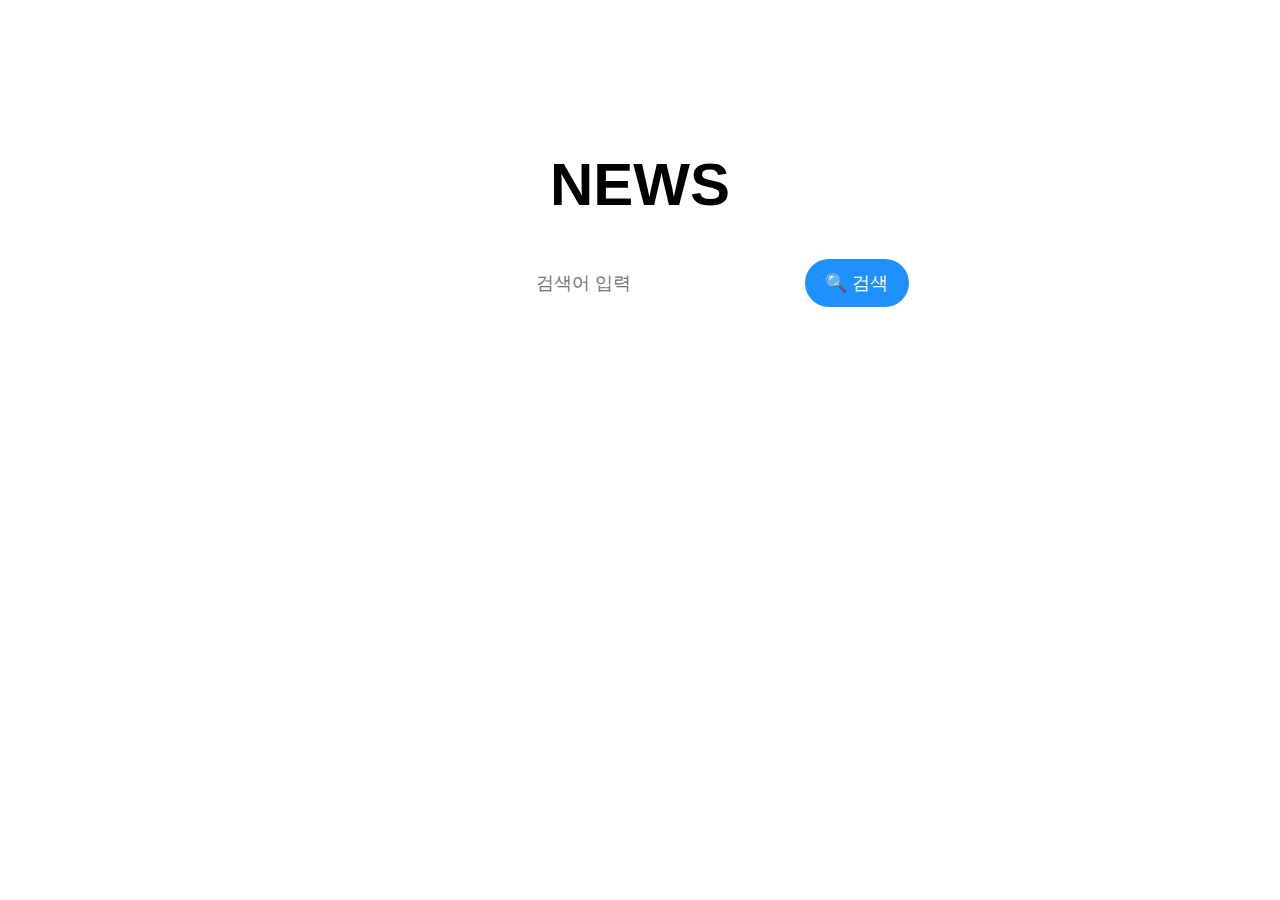
<file: templates/index.html>
<!DOCTYPE html>
<html lang="ko">
<head>
    <meta charset="UTF-8">
    <meta name="viewport" content="width=device-width, initial-scale=1.0">
    <title>뉴스 검색</title>
    <link rel="stylesheet" href="/static/style.css">
    <script>
        async function fetchNews() {
            const query = document.getElementById("searchQuery").value;
            if (!query) return;
            window.location.href = `/results?query=${query}`;
        }
    </script>
</head>
<body>
    <div class="container">
        <h1 class="logo">NEWS</h1>
        <div class="search-box">
            <input type="text" id="searchQuery" placeholder="검색어 입력">
            <button onclick="fetchNews()">🔍 검색</button>
        </div>
    </div>
</body>
</html>
</file>
<file: static/style.css>
/* 전체 페이지 스타일 */
body {
    font-family: Arial, sans-serif;
    background-color: #FFFFFF;
    color: #000000;
    text-align: center;
    margin: 0;
    padding: 0;
}

/* 검색 결과 컨테이너 */
.container {
    margin-top: 50px;
}

/* 인스타그램 피드 스타일 */
.feed-container {
    display: grid;
    grid-template-columns: repeat(auto-fit, minmax(300px, 1fr));
    gap: 20px;
    padding: 20px;
    justify-content: center;
    max-width: 1000px;
    margin: auto;
}

/* 개별 뉴스 카드 */
.feed-item {
    background: #636363;
    padding: 15px;
    border-radius: 15px;
    box-shadow: 0 4px 10px rgba(255, 255, 255, 0.1);
    transition: transform 0.3s;
    text-align: left;
}

.feed-item:hover {
    transform: scale(1.05);
}

/* 뉴스 제목 */
.feed-item a {
    color: #1e90ff;
    text-decoration: none;
    font-size: 18px;
    font-weight: bold;
    display: block;
}

.feed-item a:hover {
    text-decoration: underline;
}

/* 뉴스 날짜 */
.date {
    font-size: 14px;
    color: #bbbbbb;
    margin-top: 10px;
}

/* 뒤로가기 버튼 */
.back-button {
    display: inline-block;
    margin-top: 20px;
    padding: 10px 20px;
    background: #1e90ff;
    color: white;
    text-decoration: none;
    border-radius: 10px;
    transition: 0.3s;
}

.back-button:hover {
    background: #0077cc;
}

/* 검색 박스 스타일 */
.container {
    margin-top: 150px;
    border: 5px;
}

.logo {
    font-size: 60px;
    font-weight: bold;
    color: rgb(0, 0, 0);
}

.search-box {
    display: flex;
    justify-content: center;
    margin-top: 20px;
}

input {
    width: 400px;
    padding: 12px;
    font-size: 18px;
    border: none;
    border-radius: 30px;
    outline: none;
    text-align: center;
}

button {
    margin-left: 10px;
    padding: 12px 20px;
    font-size: 18px;
    border: none;
    border-radius: 30px;
    background-color: #1e90ff;
    color: white;
    cursor: pointer;
    transition: 0.3s;
}

button:hover {
    background-color: #0077cc;
}
</file>
